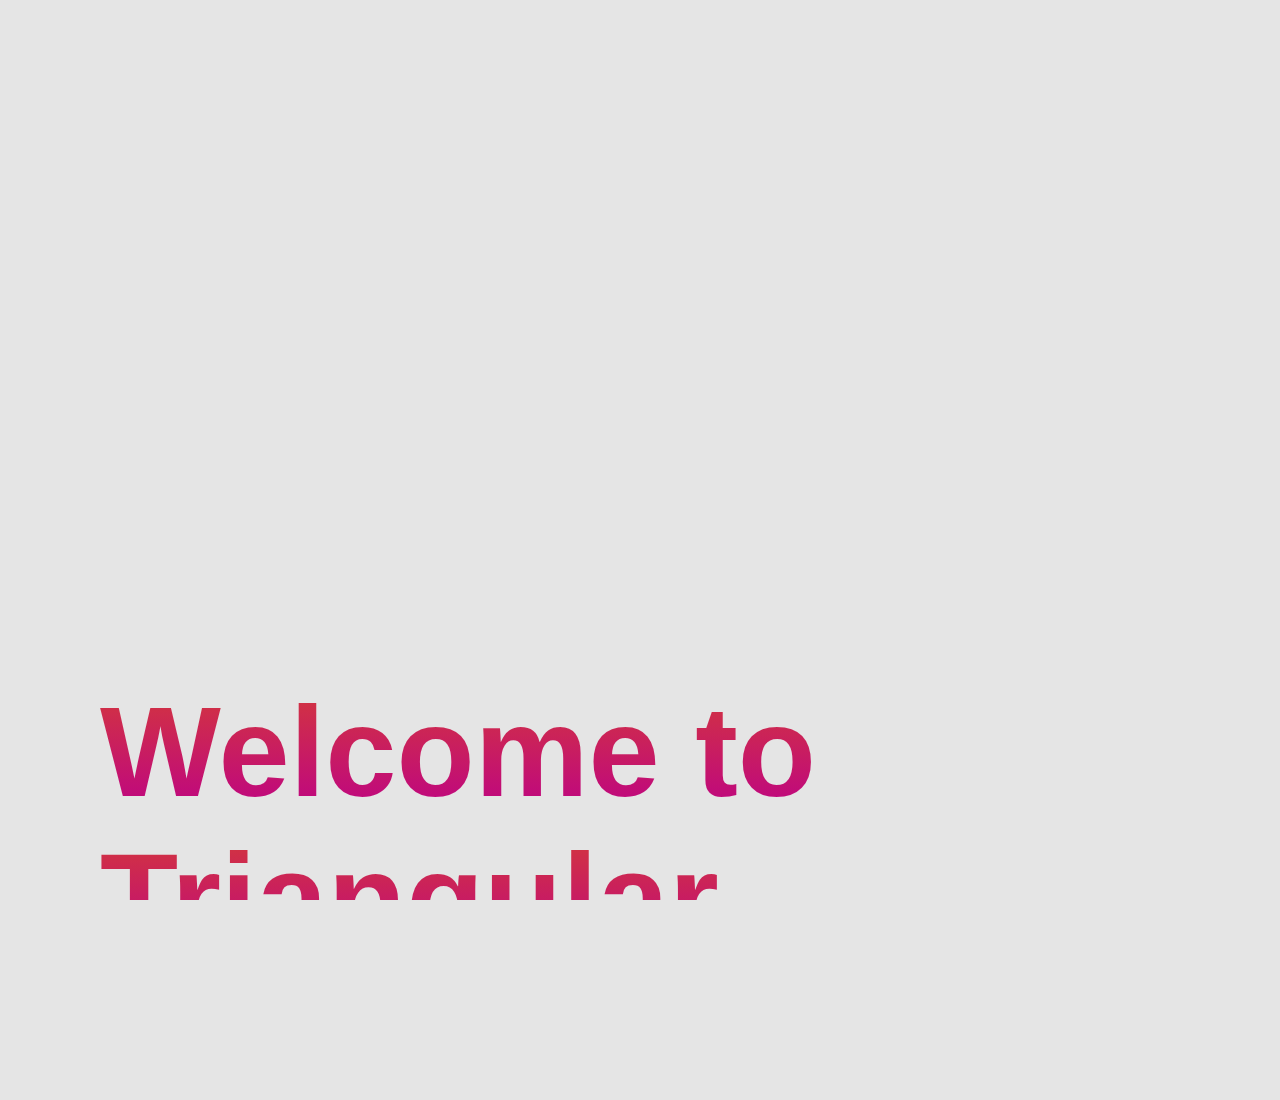
<file: index.html>
<!DOCTYPE html>
<html lang="en" >
<head>
  <meta charset="UTF-8">
  <title>CodePen - Scrollhighlight words pure js</title>
  <link rel="stylesheet" href="./style.css">

</head>
<body>
<!-- partial:index.partial.html -->
<div id="scrollArea">
  <div class="spacer"></div>
  <p id="bigText">Welcome to Triangular.<br><br>
    Triangular is an eclectic collection of online experiments created by <a href="https://brunovargas.com"> Bruno Vargas</a> </p>
  <div class="spacer"></div>
</div>
<!-- partial -->
  <script src='https://cdnjs.cloudflare.com/ajax/libs/jquery/3.7.0/jquery.min.js'></script><script  src="./script.js"></script>

</body>
</html>
</file>
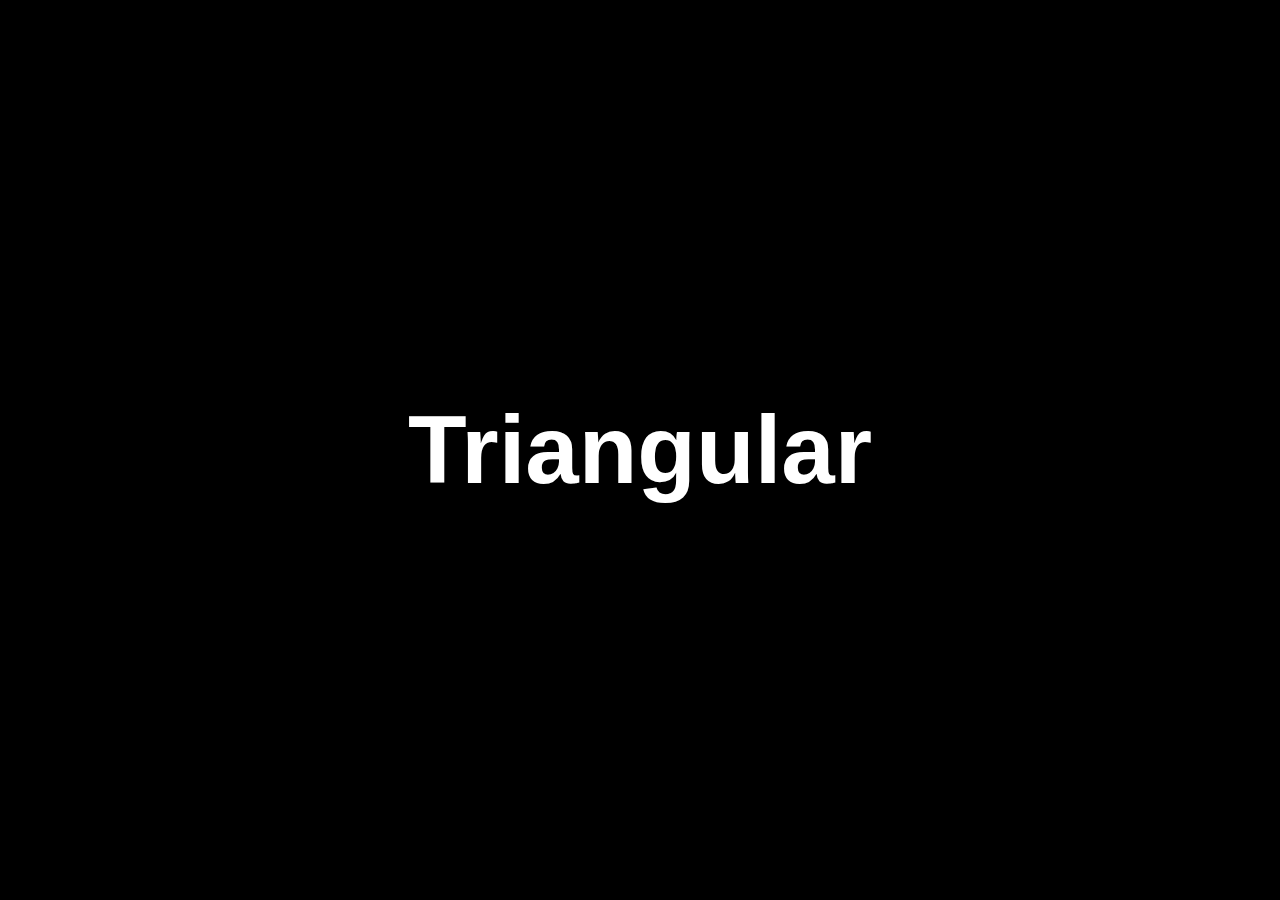
<file: 01/index.html>
<!DOCTYPE html>
<html>
<head>
  <title>Triangular Page</title>
  <style>
    body {
      background-color: black;
      margin: 0;
      display: flex;
      justify-content: center;
      align-items: center;
      height: 100vh;
    }

    h1 {
      color: white;
      font-size: 6rem;
      font-family: Arial, sans-serif;
    }
  </style>
</head>
<body>
  <h1>Triangular</h1>
</body>
</html>
</file>
<file: style.css>
body, html {
  height: 100%;
  margin: 0;
  padding: 0;
  overflow: hidden;
  background: #E5E5E5;
  color: #111111;
  font-family: sans-serif; /* Add this line */
}

#scrollArea {
  padding: 100px;
  height: 100%;
  overflow: auto;
}

#bigText {
  font-size: 8em;
  font-weight:bold;
  white-space: pre-wrap; /* To respect line breaks and spaces */
  color: #CCCCCC;
}

#bigText span {
  transition: color 1s ease;
}


.highlight {
  background: linear-gradient(180deg, #D43939 0%, #BC0089 100%);
  -webkit-background-clip: text;
  -webkit-text-fill-color: transparent;
  text-fill-color: transparent;  /* This will work for Firefox */
}


.spacer {
  height: 50vh; /* Adjust this value to change the height of the spacers */
}
</file>
